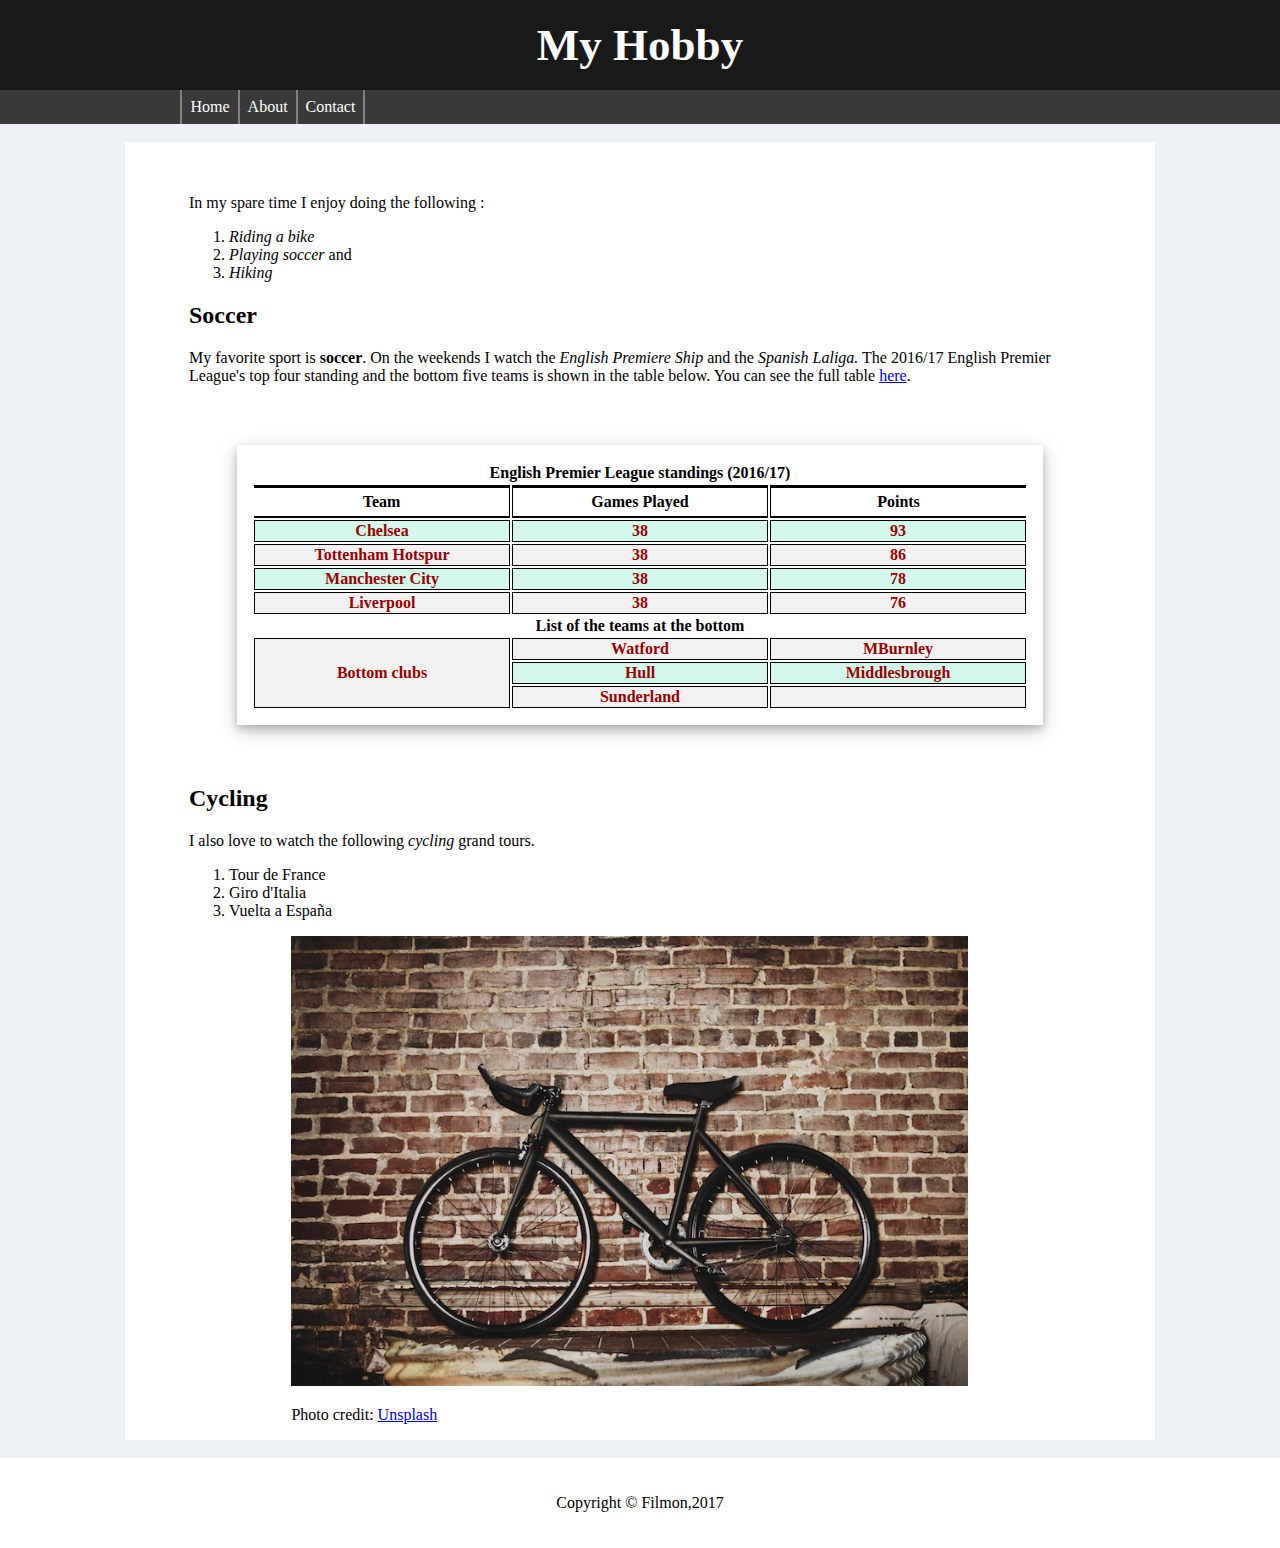
<file: index.html>
<!DOCTYPE html>
<html>
	<head>
		<meta charset="UTF-8">
		<meta name="author" content="Filmon Mengisteab">
		<meta name="viewport" content="width=device-width, initial-scale=1.0">
		<link rel="stylesheet" type="text/css" href="styles.css">
		<title> My Hobby</title>
	</head>
	<body>
		<header id="header">
			<h1>My Hobby</h1>
		</header>
		<nav class="nav">
			<ul>
				<li id="home-nav"><a href="index.html">Home</a></li>
				<li><a href="about.html">About</a></li>
				<li><a href="contact.html">Contact</a></li>
			</ul>
			<select>
				<option value="" selected="selected">Select</option>
				<option value="index.html">Home</option>
				<option value="about.html">About</option>
				<option value="contact.html">Contact</option>
			</select>
		</nav>
		<div id ="main-content">
			<main>
			<br>
			<br>
			<p>In my spare time I enjoy doing the following : </p>
			<ol>
				<li><em>Riding a bike</em></li>
				<li><em>Playing soccer</em> and</li>
				<li><em>Hiking</em></li>
			</ol>
			<h2>Soccer</h2>
			<p>My favorite sport is <strong>soccer</strong>. On the weekends I watch the <em>English Premiere Ship</em> and the <em>Spanish Laliga.</em> The 2016/17 English Premier League's top four standing and the bottom five teams is shown in the table below. You can see the full table <a href="http://www.bbc.com/sport/football/tables" target="_blank">here</a>.</p>
			<table id="table1">
				<tbody>
					<tr>
						<th class="title-sub" colspan="3" >English Premier League standings (2016/17)</th>
					</tr>
					<tr>
						<th class="top-left"> Team</th>
						<th class="top-center"> Games Played</th>
						<th class="top-right"> Points</th>
					</tr>
					<tr class="rows">
						
						<td colspan="1"><strong>Chelsea</strong> </td>
						
						<td colspan="1"><strong>38</strong>
						</td>
						<td colspan="1"><strong>93</strong>
						</td>
						
					</tr>
					<tr class="rows">
						<td colspan="1"><strong>Tottenham Hotspur</strong>
						</td>
						
						<td colspan="1"><strong>38</strong> </td>
						
						<td colspan="1"><strong>86</strong>
						</td>
						
					</tr>
					<tr class="rows">
						<td colspan="1"><strong>Manchester City</strong>
						</td>
						
						<td colspan="1"><strong>38</strong> </td>
						
						<td colspan="1"><strong>78</strong>
						</td>
						
					</tr>
					<tr class="rows">
						<td colspan="1"><strong>Liverpool</strong>
						</td>
						
						<td colspan="1"><strong>38</strong> </td>
						
						<td colspan="1"><strong>76</strong>
						</td>
						
					</tr>
					<tr >
						<td colspan="3" ><strong>List of the teams at the bottom</strong>
						</td>
						
					</tr>
					
					<tr class="rows">
						<td colspan="1" rowspan="3" ><strong>Bottom clubs</strong>
						</td>
						<td ><strong>Watford</strong> </td>
						<td ><strong>MBurnley</strong> </td>
						
					</tr>
					<tr class="rows">
						
						<td ><strong>Hull</strong> </td>
						<td ><strong>Middlesbrough</strong> </td>
						
					</tr>
					<tr class="rows">
						
						<td ><strong>Sunderland</strong> </td>
						<td><strong>&nbsp;</strong> </td>
						
					</tr>
				</tbody>
			</table>
			<h2>Cycling</h2>
			<p>I also love to watch the following <em>cycling</em> grand tours. </p>
			<ol>
				<li>Tour de France</li>
				<li>Giro d'Italia</li>
				<li>Vuelta a España</li>
			</ol>
			<img id="bike" src="images/bike.jpg" alt="bike">
			<p id="photo-credit">Photo credit: <a href="https://unsplash.com/" target="_blank">Unsplash</a> </p>
			</main>
			<br>
			<br>
			
		</div>
		<footer>
			<p>Copyright &copy; Filmon,2017</p>
		</footer>
	</body>
</html>
</file>
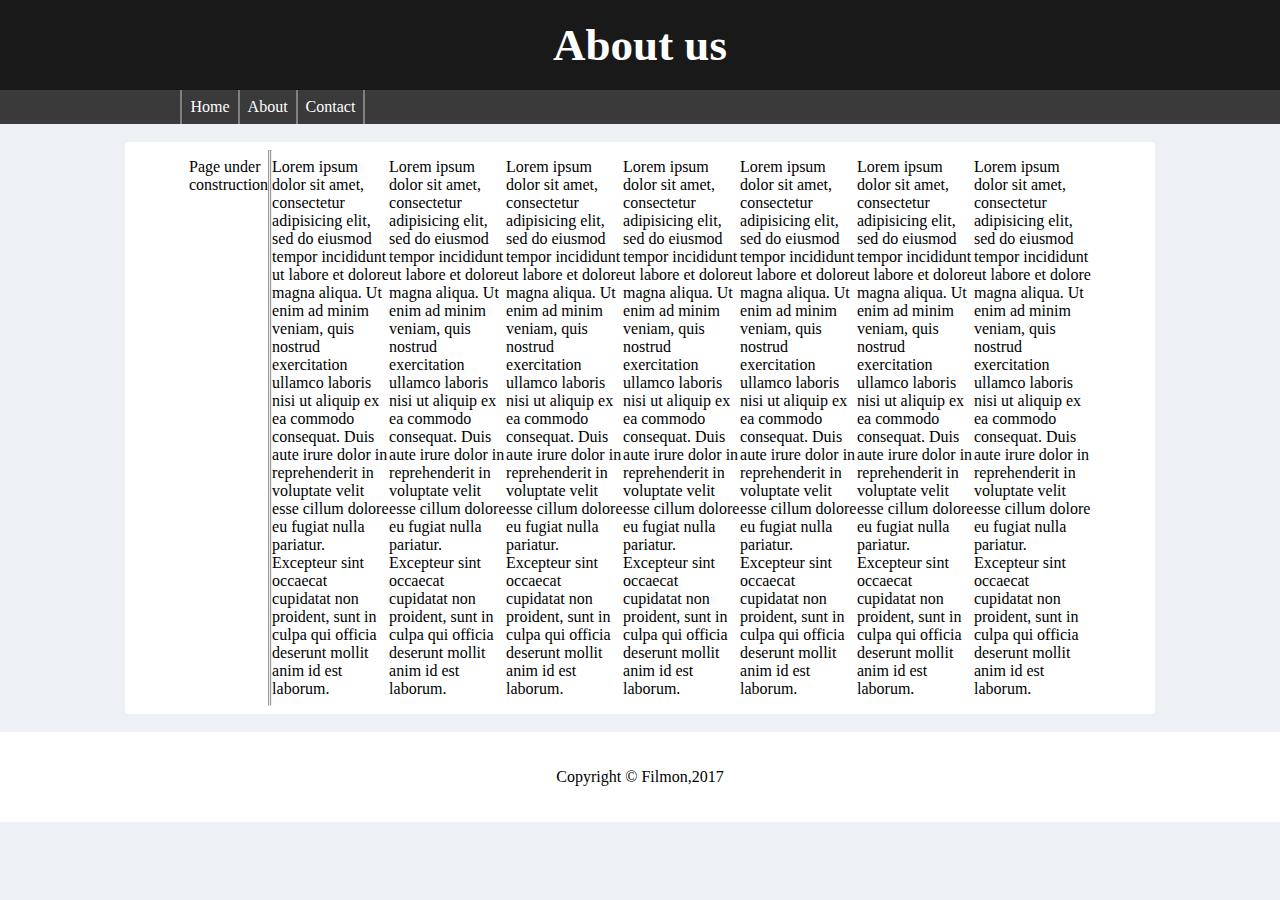
<file: about.html>
<!DOCTYPE html>
<html>
	<head>
		<meta charset="UTF-8">
		<meta name="author" content="Filmon Mengisteab">
		<meta name="viewport" content="width=device-width, initial-scale=1.0">
		<link rel="stylesheet" type="text/css" href="styles.css">
		<title> About </title>
	</head>
	<body>
		<header id="header">
			<h1>About us</h1>
		</header>
		<nav class="nav">
			<ul>
				<li id="home-nav"><a href="index.html">Home</a></li>
				<li><a href="about.html">About</a></li>
				<li><a href="contact.html">Contact</a></li>
			</ul>
			<select>
				<option value="" selected="selected">Select</option>
				<option value="index.html">Home</option>
				<option value="about.html">About</option>
				<option value="contact.html">Contact</option>
			</select>
		</nav>
		<div id ="main-content">
			<p>Page under construction</p>
			<br><hr>
			<br><hr>
			<br>
			<br>
			<p>Lorem ipsum dolor sit amet, consectetur adipisicing elit, sed do eiusmod tempor incididunt ut labore et dolore magna aliqua. Ut enim ad minim veniam, quis nostrud exercitation ullamco laboris nisi ut aliquip ex ea commodo consequat. Duis aute irure dolor in reprehenderit in voluptate velit esse cillum dolore eu fugiat nulla pariatur. Excepteur sint occaecat cupidatat non proident, sunt in culpa qui officia deserunt mollit anim id est laborum.</p>
			<p>Lorem ipsum dolor sit amet, consectetur adipisicing elit, sed do eiusmod tempor incididunt ut labore et dolore magna aliqua. Ut enim ad minim veniam, quis nostrud exercitation ullamco laboris nisi ut aliquip ex ea commodo consequat. Duis aute irure dolor in reprehenderit in voluptate velit esse cillum dolore eu fugiat nulla pariatur. Excepteur sint occaecat cupidatat non proident, sunt in culpa qui officia deserunt mollit anim id est laborum.</p>
			<p>Lorem ipsum dolor sit amet, consectetur adipisicing elit, sed do eiusmod tempor incididunt ut labore et dolore magna aliqua. Ut enim ad minim veniam, quis nostrud exercitation ullamco laboris nisi ut aliquip ex ea commodo consequat. Duis aute irure dolor in reprehenderit in voluptate velit esse cillum dolore eu fugiat nulla pariatur. Excepteur sint occaecat cupidatat non proident, sunt in culpa qui officia deserunt mollit anim id est laborum.</p>
			<p>Lorem ipsum dolor sit amet, consectetur adipisicing elit, sed do eiusmod tempor incididunt ut labore et dolore magna aliqua. Ut enim ad minim veniam, quis nostrud exercitation ullamco laboris nisi ut aliquip ex ea commodo consequat. Duis aute irure dolor in reprehenderit in voluptate velit esse cillum dolore eu fugiat nulla pariatur. Excepteur sint occaecat cupidatat non proident, sunt in culpa qui officia deserunt mollit anim id est laborum.</p>
			<p>Lorem ipsum dolor sit amet, consectetur adipisicing elit, sed do eiusmod tempor incididunt ut labore et dolore magna aliqua. Ut enim ad minim veniam, quis nostrud exercitation ullamco laboris nisi ut aliquip ex ea commodo consequat. Duis aute irure dolor in reprehenderit in voluptate velit esse cillum dolore eu fugiat nulla pariatur. Excepteur sint occaecat cupidatat non proident, sunt in culpa qui officia deserunt mollit anim id est laborum.</p>
			<p>Lorem ipsum dolor sit amet, consectetur adipisicing elit, sed do eiusmod tempor incididunt ut labore et dolore magna aliqua. Ut enim ad minim veniam, quis nostrud exercitation ullamco laboris nisi ut aliquip ex ea commodo consequat. Duis aute irure dolor in reprehenderit in voluptate velit esse cillum dolore eu fugiat nulla pariatur. Excepteur sint occaecat cupidatat non proident, sunt in culpa qui officia deserunt mollit anim id est laborum.</p>
			<p>Lorem ipsum dolor sit amet, consectetur adipisicing elit, sed do eiusmod tempor incididunt ut labore et dolore magna aliqua. Ut enim ad minim veniam, quis nostrud exercitation ullamco laboris nisi ut aliquip ex ea commodo consequat. Duis aute irure dolor in reprehenderit in voluptate velit esse cillum dolore eu fugiat nulla pariatur. Excepteur sint occaecat cupidatat non proident, sunt in culpa qui officia deserunt mollit anim id est laborum.</p>
			
		</div>
		<footer>
			<p>Copyright &copy; Filmon,2017</p>
		</footer>
	</body>
</html>
</file>
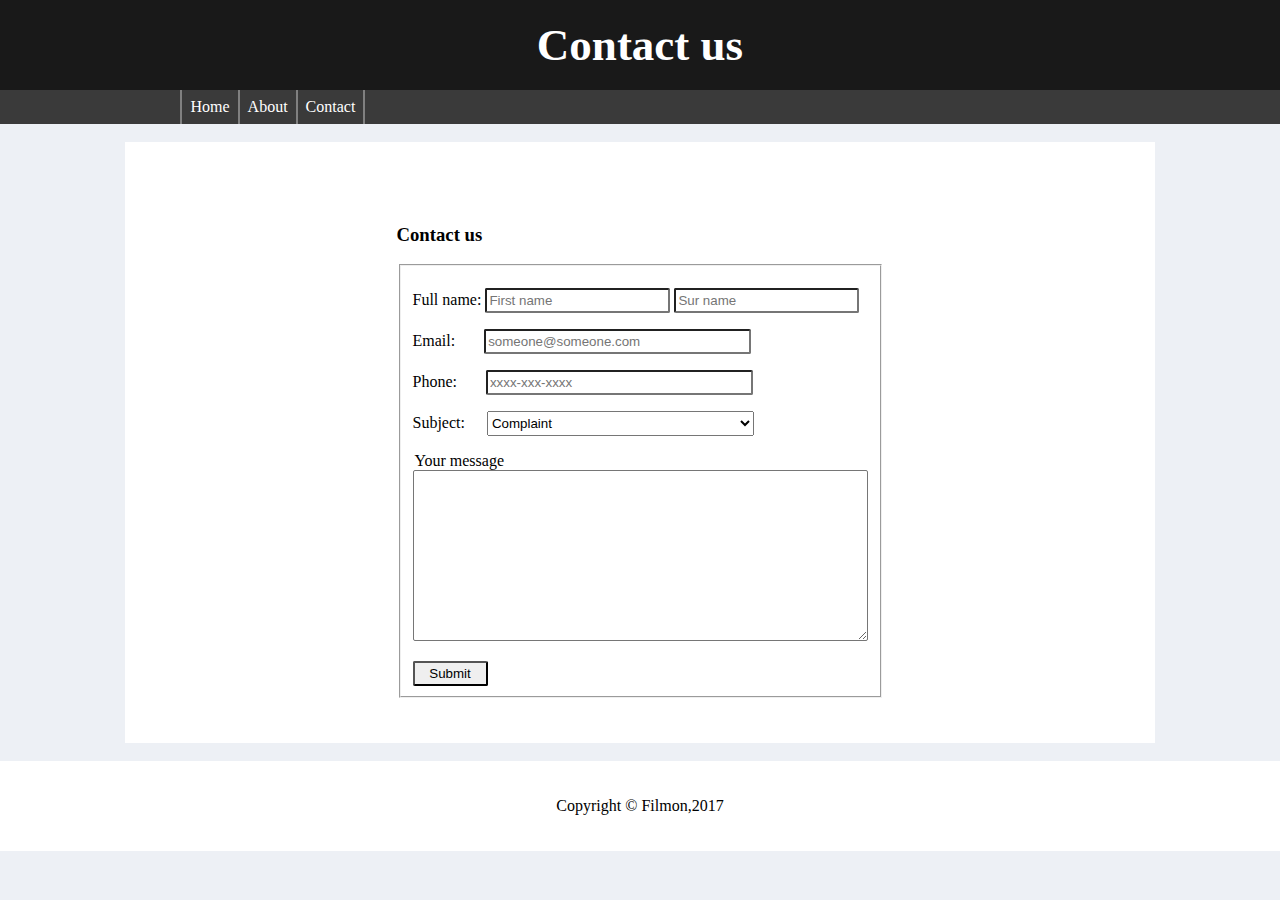
<file: contact.html>
<!DOCTYPE html>
<html>
	<head>
		<meta charset="UTF-8">
		<meta name="author" content="Filmon Mengisteab">
		<meta name="viewport" content="width=device-width, initial-scale=1.0">
		<link rel="stylesheet" type="text/css" href="styles.css">
		<title> Contact </title>
	</head>
	<body>
		<header id="header">
			<h1>Contact us</h1>
		</header>
		<nav class="nav">
			<ul>
				<li id="home-nav"><a href="index.html">Home</a></li>
				<li><a href="about.html">About</a></li>
				<li><a href="contact.html">Contact</a></li>
			</ul>
			<select>
				<option value="" selected="selected">Select</option>
				<option value="index.html">Home</option>
				<option value="about.html">About</option>
				<option value="contact.html">Contact</option>
			</select>
		</nav>
		<div id ="main-content">
			<form action="success.html" method="post">
				<h3>Contact us</h3>
				<fieldset>
					<p><label>Full name: </label>
					<input class="name" type="text" name="sur-name" placeholder="First name" >&nbsp;<input class="name" type="text" name="first-name" placeholder="Sur name"></p>
					<p><label>Email: </label>
				<input id="email" type="email" name="email" placeholder="someone@someone.com"  ></p>
				<p><label>Phone: </label>
				<input id="phone" type="number" name="phone" placeholder="xxxx-xxx-xxxx"></p>
				<p><label>Subject: </label>
				<select id="subject" name="subject">
					<option value="complaint">Complaint</option>
					<option value="order">Order</option>
					<option value="promotion">Promotion</option>
					<option value="other">Others</option>
				</select></p>
				<p><legend>Your message</legend>
				<textarea id="textarea" name="message" rows="11" cols="54">
				
			</textarea></p>
			<button id="submit-button" type="submit">Submit</button>
		</fieldset>
	</form>
</div>
<footer>
	<p>Copyright &copy; Filmon,2017</p>
</footer>

</body>
</html>
</file>
<file: styles.css>
* {
box-sizing: border-box;
}
body{
margin:0;
padding: 0;
background-color: #EDF0F5;
font-family: "Times New Roman", Georgia, Serif;
}
#header{
display:flex;
background-color:#191919;
height:10vh;
}
#header h1 {
color:white;
font-size: 5vh;
margin:auto auto;
}
.nav{
background-color:#3a3a3a;
}
.nav> ul {
list-style-type: none;
max-width: 200px;
margin: 0.0vh;
margin-left:14.1vw;
padding: 0;
overflow: hidden;
}
.nav> ul li a{
color:white;
font-size: 1em;
display: block;
padding: 8px;
text-decoration: none;
border-right:2px solid gray;
}
#home-nav{
border-left:2px solid gray;
}
.nav> ul li {
float: left;
}
.nav> ul li a:hover {
color: white;
background-color:black;
border-bottom: 3px solid yellow;
}
#main-content{
display:flex;
background-color: #FFFFFF;
max-width:1030px;
margin:2vh auto;
padding:0 5vw;
}
#bike{
max-width:75%;
margin-left:8vw;
}
#photo-credit{
margin-left: 8vw;
}
footer{
height:10vh;
display:flex;
flex-direction:row;
margin: 0;
padding: 1rem;
background-color: #FFFFFF;
}
footer>p{
margin:auto auto;
}
#table1{
table-layout: fixed;
border-width: 1.0em 15px 15px;
margin: 60px auto !important;
border-style: solid;
border-color: rgb(255, 255, 255);
box-shadow: 0 4px 8px 0 rgba(0, 0, 0, 0.2), 0 6px 20px 0 rgba(0, 0, 0, 0.19);
}
.top-left{
color:black;
padding: 5px;
width: 330;
border-right: 1px solid black;
border-top: 3px solid black;
border-bottom: 2px solid black;
}
.top-center{
color:black;
padding: 5px;
border-left: 1px solid black;
border-right: 1px solid black;
border-top: 3px solid black;
border-bottom: 2px solid black;
width: 330;
}
.top-right{
color:black;
padding: 5px;
border-top: 3px solid black;
border-left: 1px solid black;
border-bottom: 2px solid black;
width: 330;
}
td{
width:20vw;
text-align: center;
}
tr.rows td  {
border:1px solid #000;
text-align: center;
font-weight: bold;
color: #990000;
font-size: 1em;
text-decoration:none;
}
tr.rows:nth-child(even) td{
background-color: #f1f1f1;
}
tr.rows:nth-child(odd) td{
background-color: #D4F7EB;
}
form{
margin:7vh auto 5vh auto;
border-radius: 7px;
}
fieldset {
min-width:300px;
}
.name{
height: 25px;
border-radius: 2px;
}
#email{
width:267px;
height: 25px;
margin-left: 25px;
border-radius: 2px;
}
#phone{
width:267px;
height: 25px;
margin-left: 25px;
border-radius: 2px;
}
#subject{
width:267px;
height: 25px;
margin-left: 18px;
}
#textarea{
border-radius: 2px;
}
#submit-button{
width: 75px;
height: 25px;
border-radius: 2px;
}
nav select {
display: none;
}
@media (max-width: 960px) {
nav ul     { display: none; }
nav select { display: inline-block; }
fieldset {
min-width:245px;
}
}
</file>
